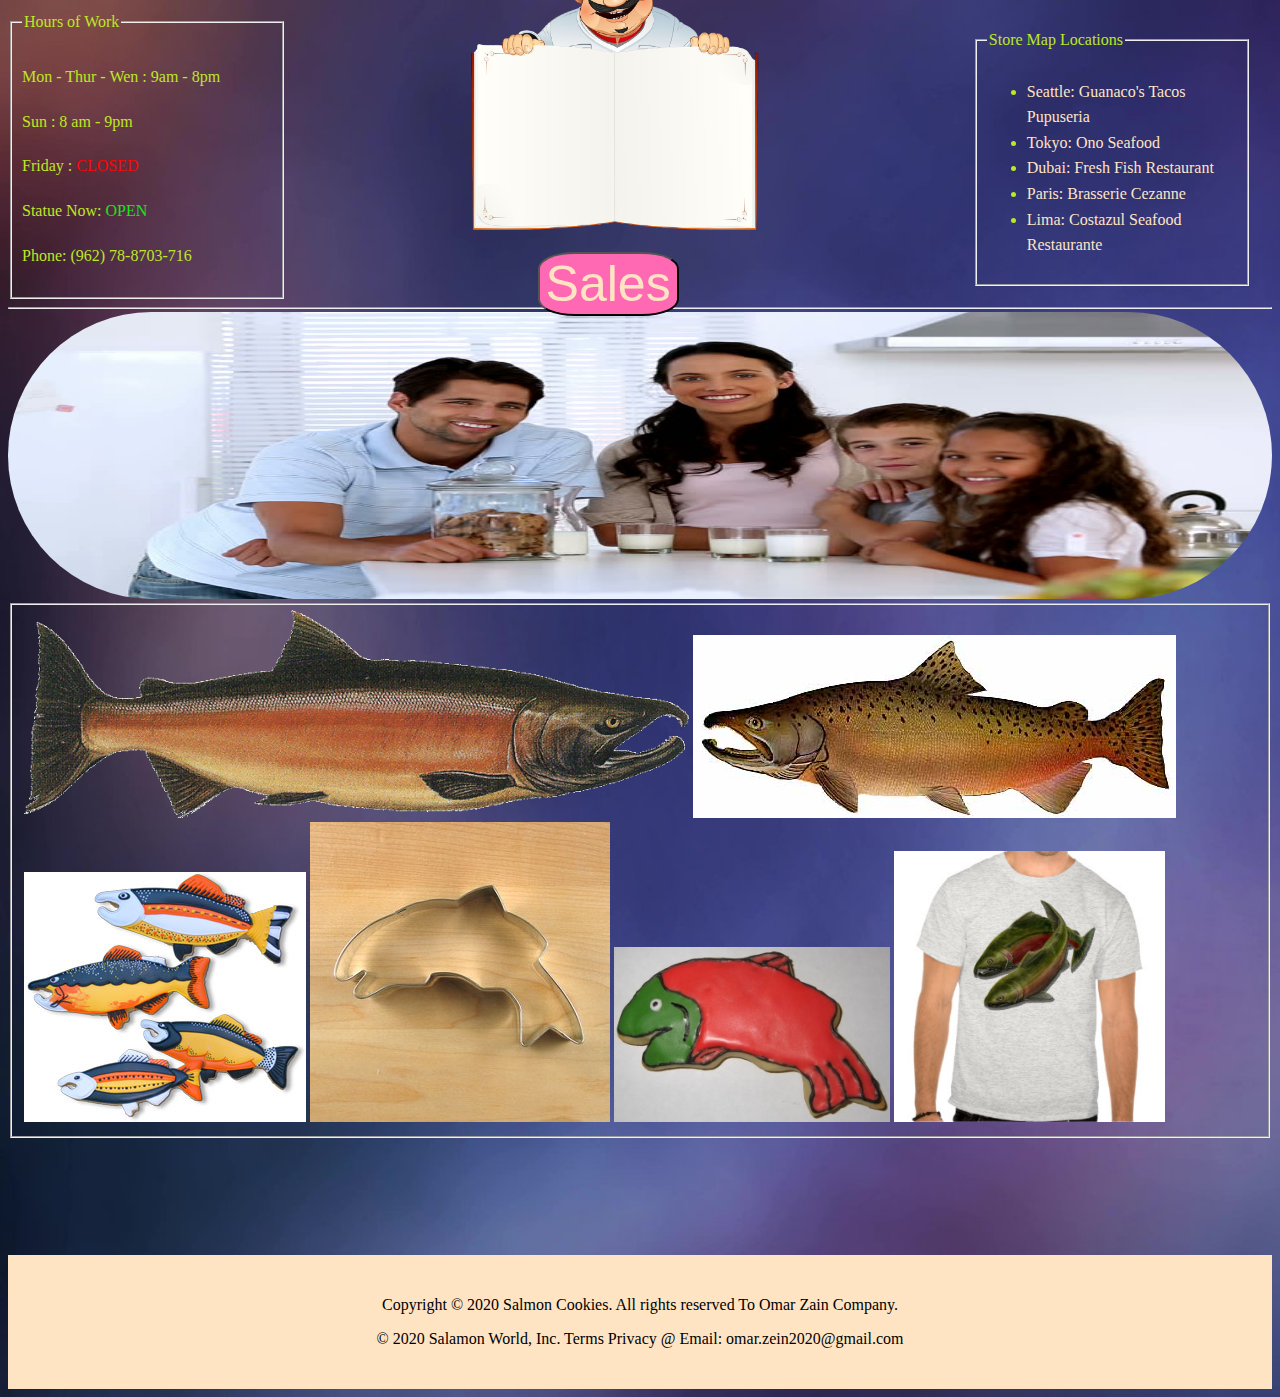
<file: index.html>
<!DOCTYPE html>
<html lang="en">
<head>
    <meta charset="UTF-8">
    <meta name="viewport" content="width=device-width, initial-scale=1.0">
    <title>Salamon World</title>
    <link rel="stylesheet" href="css/style.css">
</head>
<body>


    <!-- <div id="magic"> -->

    <button id="a1"><a id="afont" href="sales.html">Sales</a></button>


    <!-- ------------------------------------------------- -->

    <fieldset class="fieldx2" >
    <legend>Hours of Work</legend>

      <p class="p1">Mon - Thur - Wen : 9am - 8pm</p>
      <p class="p1">Sun : 8 am - 9pm</p>
      <p class="p1">Friday : <span id="closed">CLOSED</span></p>
      <p class="p1">Statue Now: <span id="open">OPEN</span></p>
      <p class="p1">Phone: (962) 78-8703-716</p>

    </fieldset>

      <!-- ------------------------------------------------- -->


    <div class="maps">

    <fieldset class="fieldx3" >

        <legend>Store Map Locations</legend>

      <ul>
          <li><a href="http://bit.ly/Seattle201"> Seattle: Guanaco's Tacos Pupuseria</a></li>

              <li><a href="http://bit.ly/Tokyo201">Tokyo: Ono Seafood</a></li>
        
                  <li><a href="http://bit.ly/dubaifish">Dubai: Fresh Fish Restaurant</a></li>

              <li><a href="http://bit.ly/paris201">Paris: Brasserie Cezanne</a></li>

          <li><a href="http://bit.ly/lima201">Lima: Costazul Seafood Restaurante</a></li>
      </ul>

    </fieldset>
    </div>

    <!-- ------------------------------------------------------ -->


    <hr>
 <main>

     <img id="family" src="img/family.jpg" alt="">
    <!-- <img id="board" src="img/board.png" alt=""> -->
    <fieldset>
    <img class= "salmon" src="img/salmon.png" alt="">
    <img id="chinook" src="img/chinook.jpg" alt="">
    <img id="fish" src="img/fish.jpg" alt="">
    <img id="board" src="img/cutter.jpg" alt="">
    <img id="frosted-cookie" src="img/frosted-cookie.jpg" alt="">
    <img id="shirt" src="img/shirt.jpg" alt="">
    <img id="board" class="chef1" src="img/chef.png" alt="">

</fieldset>

</main>

<!-- ------------------------------------------------------ -->

<footer>

         <div class="contact"><p>Copyright © 2020 Salmon Cookies. All rights reserved To Omar Zain Company.</p>

         <p>© 2020 Salamon World, Inc. Terms Privacy @ Email: omar.zein2020@gmail.com</p> </div>

</footer>

<!-- ------------------------------------------------------ -->


    <!-- <script src="js/app.js"></script>
    <script src="js/sales.js"></script> -->


<!-- </div> -->
</body>

</html>

<!-- ------------------------------------------------------ -->
</file>
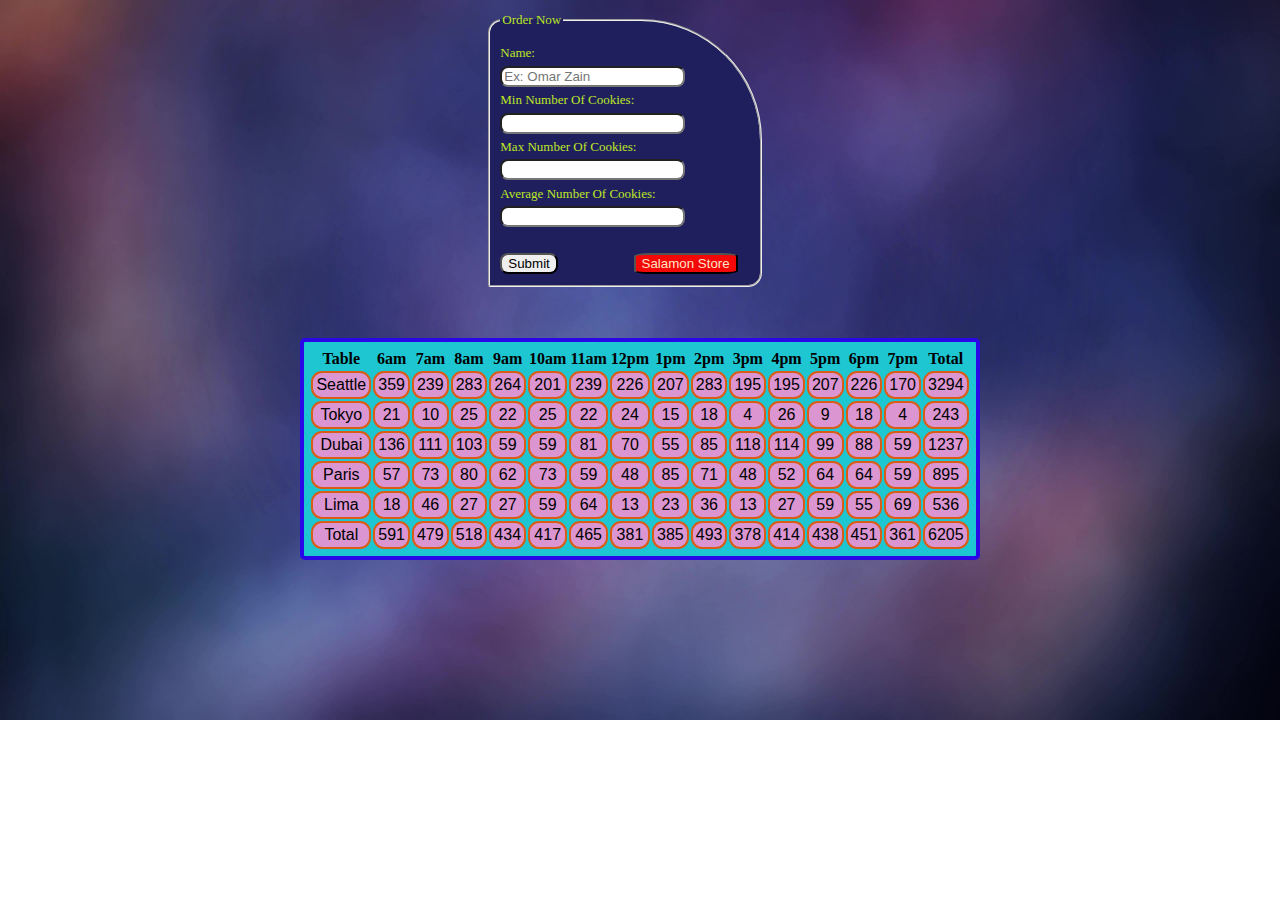
<file: sales.html>
<!DOCTYPE html>
<html lang="en">
<head>
    <meta charset="UTF-8">
    <meta name="viewport" content="width=device-width, initial-scale=1.0">

    <title>Salamon Sales</title>
    <link rel="stylesheet" href="css/style.css">
</head>

<body>

  

  
  <!-- ------------------------------------------------- --> 
  
  <div class="salesDiv"></div>
  
  <form id="former" action="" >
    
    <fieldset class="fieldx" >
      
      <legend>Order Now</legend>
      
      <label for="NameX"   >Name:</label><br>
      <input type="text" placeholder="Ex: Omar Zain"  id="NameX"  ><br>
      
      <label for="minX">Min Number Of Cookies:</label><br>
      <input type="number"  id="minX"  ><br>
      
      <label for="maxX">Max Number Of Cookies:</label><br>
      <input type="number" id="maxX"  ><br>
      
      <label for="avgX">Average Number Of Cookies:</label><br>
      <input type="number"  id="avgX" step="0.1" >
      
      
      <br><br><input type="Submit" id="Submit"  value="Submit"/> 

      <button id="a2"><a href="index.html">Salamon Store</a></button>
      
    </fieldset>
  </form>
  
  <div id="divTable"></div>
  <!-- ------------------------------------------------- -->
  
  <script src="js/app.js"></script>
  
  
</body>

</html>
</file>
<file: css/style.css>
@import url('https://fonts.googleapis.com/css2?family=Raleway:ital,wght@1,300&display=swap');


body{
    background-image: url(../img/salmonx.png);
    background-repeat: no-repeat;
    background-size: cover;

}

#magic{

    margin-left:auto;
    margin-right:auto;
    width:960px;
}

table{
    border: solid 4px rgb(41, 7, 231) ;
    background-color: rgb(30, 198, 210);
    padding: 5px;
    margin: 0 auto;
    border-radius: 5px;
    margin-top: 15%;

}


td{
    font-family: 'Franklin Gothic Medium', 'Arial Narrow', Arial, sans-serif;
    border: solid 2px rgb(216, 93, 22) ;
    background-color: rgb(219, 150, 210);
    padding: 3px;
    border-radius: 11px;

    
}

#divTable{


    margin-top: -11%;
    text-align: center;
  
}

    


#a1 {


    background-color: hotpink;
    border-radius: 26%;
    position: absolute;
    top: 28%;
    left: 42%;
    
}

#a2 {

    background-color: rgb(243, 7, 7);
    border-radius: 15%;
    margin-left: 29%;
    z-index: 9;

}

a{
    text-decoration: none;
    color: bisque
}

#tZAIN{
    color: red;
    font-family: 'Raleway', sans-serif;
}

#Zhours{

    color: rgb(162, 0, 255);
    
}

.chef1{
position: absolute;
    top: -24.5%;
    left: 34.5%;
    margin-top: 9.2%;
    padding: 2%;
    z-index: -3;
    width: 23%;
}

footer{

    background-color: bisque;
    margin-top: 9.2%;
    padding: 2%;

}


#afont{
    font-size: 50px;
}

.contact{
    text-align: center;
}

.salamon{
    position: absolute;
    top: 61%;
    left: 43%;
    width: 14%;
}

.fieldx{

    font-size:13px;
    padding:10px;
    width:250px;
    line-height:1.8;
    color: rgb(189, 231, 37);
    font-family: cursive;
    margin-left: 38%;
    background-color: rgb(32, 31, 94);
    border-radius: 14px 121px 14px 2px;

}
  
.fieldx2{
    line-height:1.8;
    color: rgb(189, 231, 37);
    font-family: cursive;
    padding:10px;
    width:250px;

}

.fieldx3{

    line-height:1.6;
    color: rgb(189, 231, 37);
    font-family: cursive;
    padding:10px;
    width:250px;
    position: absolute;
    top: 3%;
    left: 76%;
}



#closed{
color: rgb(252, 5, 5);
}

#open{
color: rgb(30, 226, 30);
}


#family{
    width: 100%;
    height: 287px;
    margin-top: -5px;
    border-radius: 150px;
}

input{
    border-radius: 8px;
}

.salmon{
    width: 54%
}

#shirt{

    width: 271px;
}
</file>
